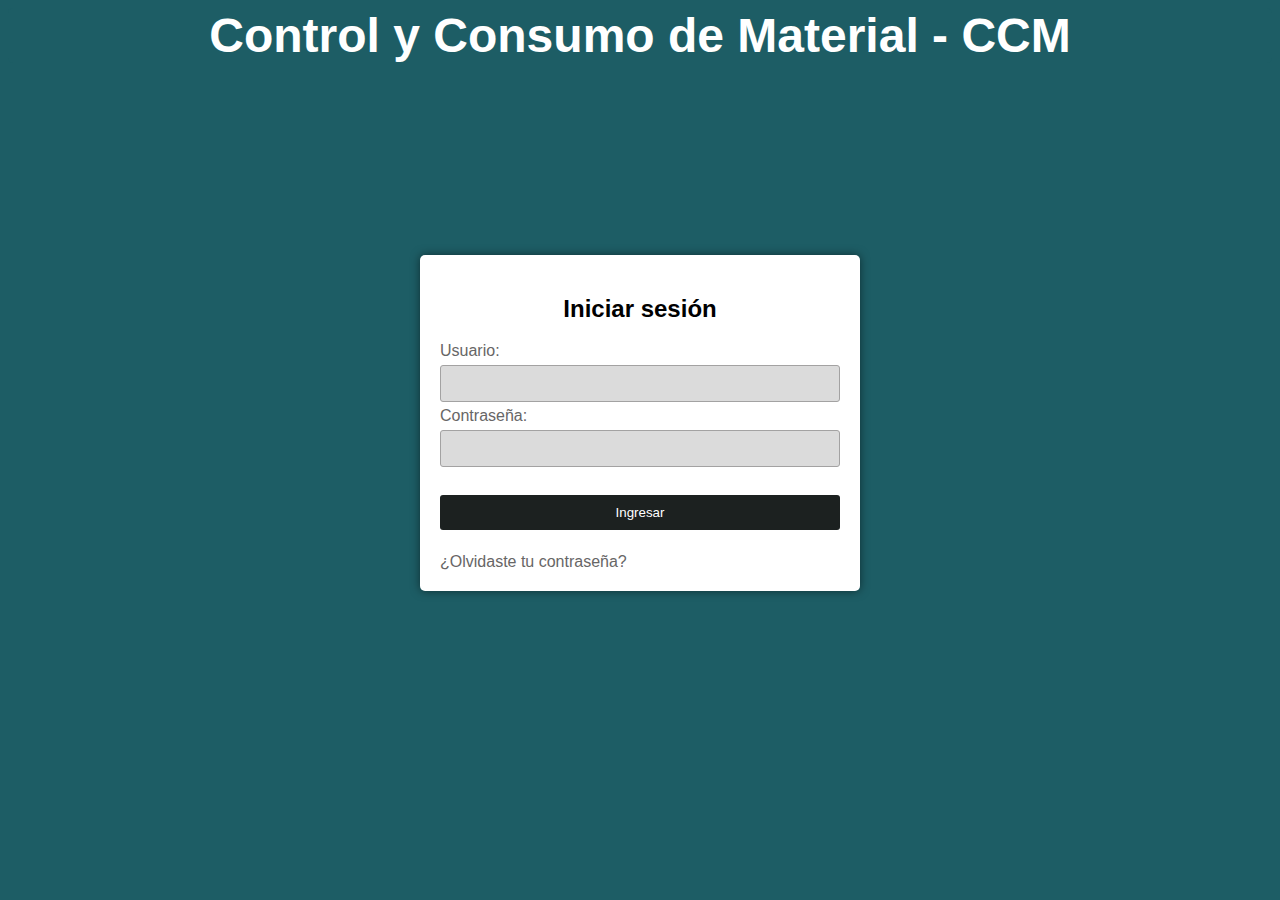
<file: index.html>
<!DOCTYPE html>
<html lang="es">
  <head>
    <meta charset="UTF-8" />
    <meta name="viewport" content="width=device-width, initial-scale=1.0" />
    <title>Iniciar sesión</title>
    <link href="css/stilos.css" rel="stylesheet">
  </head>
  <body class="fondoppal">
    <div>
      <h1 class="titulo">Control y Consumo de Material - CCM</h1>
    </div>
    <div class="bloque">
      <form method="post">
        <h2 class="iniciar_sesion">Iniciar sesión</h2>
        <label for="usuario">Usuario:</label>
        <input type="text" id="usuario" name="usuario" required="true" />
        <label for="contrasena">Contraseña:</label>
        <input type="password" id="contrasena" name="contrasena" required="true" /><br/><br/>
        <input type="submit" value="Ingresar" /><br/><br/>
        <a href="forgot-pass.html" class="forgot">¿Olvidaste tu contraseña?</a>
      </form>
    </div>
  </body>
</html>
</file>
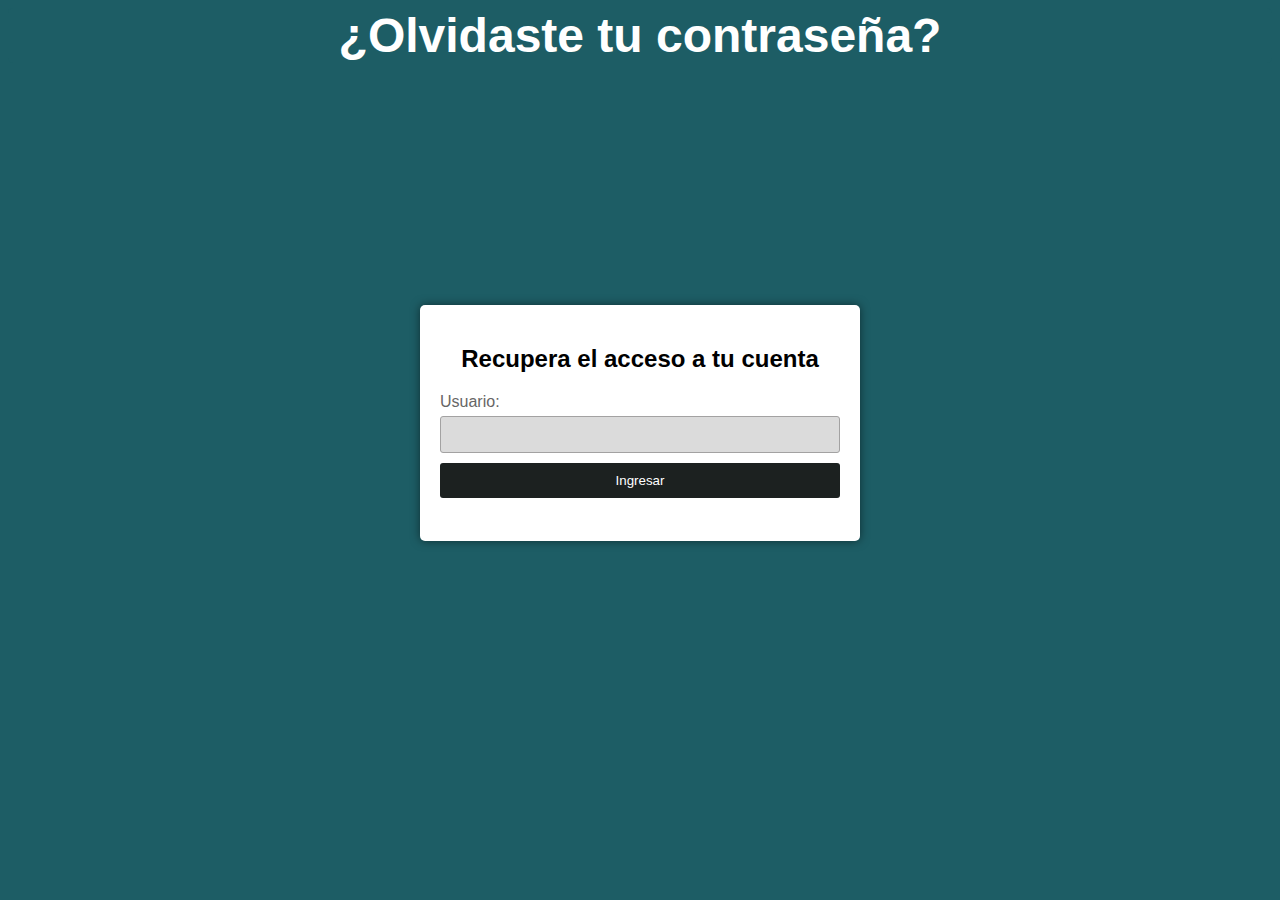
<file: forgot-pass.html>
<!DOCTYPE html>
<html lang="es">
  <head>
    <meta charset="UTF-8" />
    <meta name="viewport" content="width=device-width, initial-scale=1.0" />
    <title>¿Olvidaste tu contraseña?</title>
    <link href="css/stilos.css" rel="stylesheet">
  </head>
  <body class="fondoppal">
    <div>
      <h1 class="titulo">¿Olvidaste tu contraseña?</h1>
    </div>
    <div class="bloque">
      <form method="post">
        <h2 class="olvidaste">Recupera el acceso a tu cuenta</h2>
        <label for="usuario">Usuario:</label>
        <input type="text" id="usuario" name="usuario" required="true" />
        <input type="submit" value="Ingresar" /><br/><br/>
      </form>
    </div>
  </body>
</html>
</file>
<file: css/stilos.css>
.fondoppal{
  background-color: #1d5d65;
}
.fondoapp{
  background-color: white;
}

.titulo{
  text-align: center;
  font-family: Arial, sans-serif;
  font-size: xxx-large;
  background-color: #1d5d65;
  border-radius: 5px;
  color: white;
  margin:0;
}
.bloque {
  font-family: Arial, sans-serif;
  margin: 0;
  padding: 0;
  display: flex;
  justify-content: center;
  align-items: center;
  height: 80vh;
}
form {
  background-color: #fff;
  padding: 20px;
  border-radius: 5px;
  box-shadow: 0px 0px 10px rgba(1, 3, 3, 0.5);
  width: 400px;
  color: #676666;
}
input[type="text"],
input[type="password"],
input[type="submit"] {
  width: 100%;
  padding: 10px;
  margin: 5px 0;
  border: 1px solid  #a3a2a2 ;
  border-radius: 3px;
  box-sizing: border-box;
  background-color:  #dbdbdb ;
}
input[type="submit"] {
  background-color: #1c2120  ;
  color: white;
  border: none;
  cursor: pointer;
}
input[type="submit"]:hover{
  background-color: black ;
}


.forgot{
  text-decoration: none;
  color:  #676666 ;
}
.forgot:hover{
  color:black
}

.iniciar_sesion{
  color: black;
  text-align: center;
}
.olvidaste{
  color:black;
  text-align: center;
}

.name_user{
  font-family: Arial, sans-serif;
  font-size: xxx-large;
  color: #1c2120;
  float: inline-start
}

.salir{
  font-family: Arial, sans-serif;
  font-size: xxx-large;
  color: #1c2120;
  border: 20px;
  float: inline-end ;
  text-decoration: none;

}

.salir:hover{
  color: black;
}
.ultimas{
  background-color: #dbdbdb;
  border-radius: 5px;
  color: black;
  margin-left: 20px;
  margin-right: 20px;
  height:auto;
  border: 1px solid #a3a2a2;
}

.fondo{
  background-color: #c5c4c4;
  height: 500px;
  margin: 0;
  border-radius: 5px;
  font-family: Arial, sans-serif;
  margin-left: 20px;
  margin-right: 20px;
  border: 1px solid  #a3a2a2 ;
}

.titulo_2{
  color:black;
  font-family: Arial, sans-serif;
  text-align: center;
  

}
.consulta,.registro{
  font-family: Arial, sans-serif;
  text-decoration: none;
  background-color: #1c2120;
  color: white;
  border: black;
  cursor: pointer;
  border-radius: 5px;
  padding: 25px;
  margin-left: 20px;
  margin-right: 20px;
  display: inline;
}

.consulta:hover,.registro:hover{
  background-color: black
}

.menupx{
  height: 6vh;
  border-radius: 5px;
  width:450px;
}
.menu{
  list-style: none;
  padding: 35px;
  background-color: #1d5d65;
  height: 50px;
  border-radius: 5px;
  margin-left: 20px;
  margin-right: 20px;
}

.casos{
  font-family: Arial, sans-serif;
}
</file>
